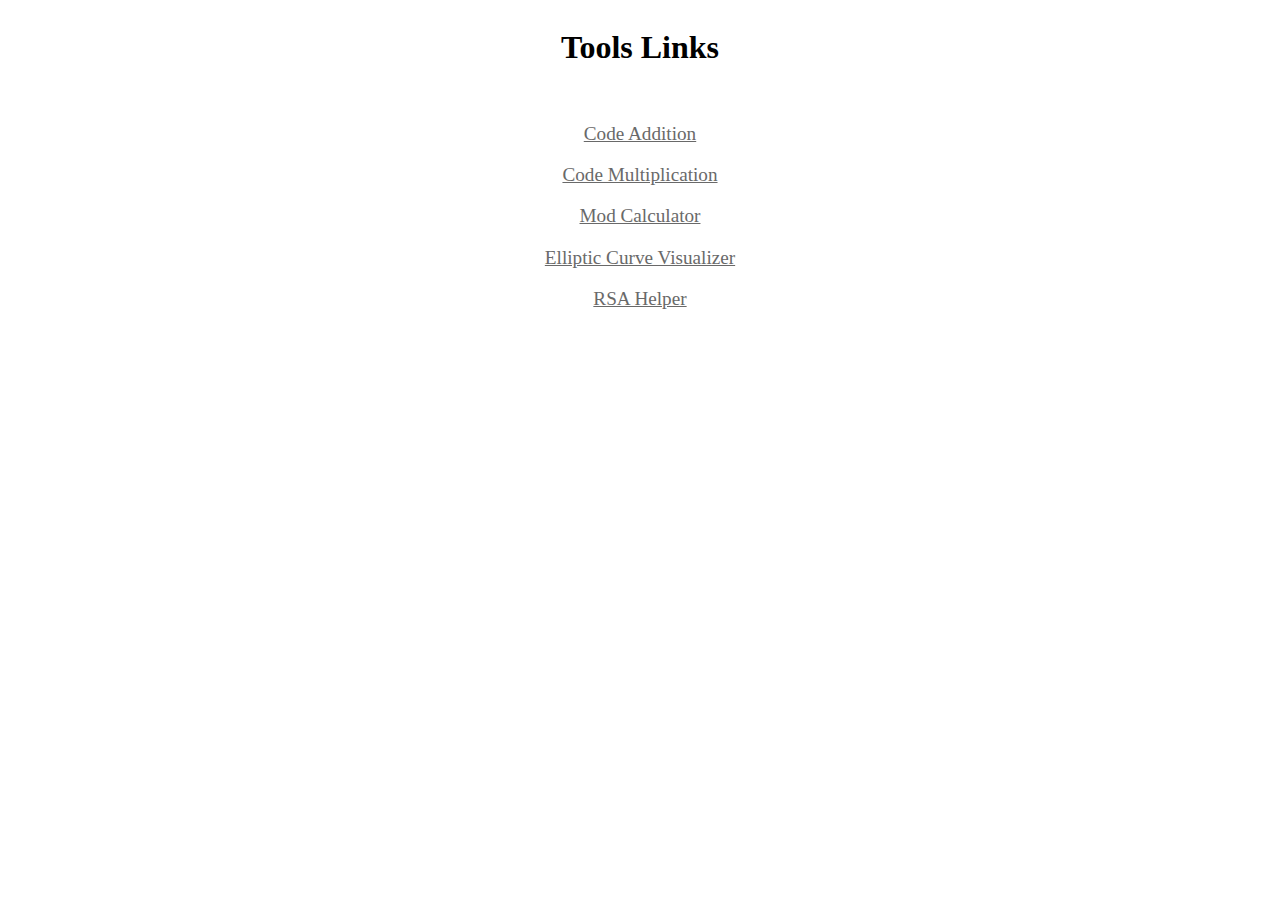
<file: tools/index.html>
<!DOCTYPE html>
<html lang="en">

<head>
    <meta charset="utf-8">
    <title>Tools Links</title>
    <link rel="stylesheet" href="index.css">
</head>

<body>
    <h1>Tools Links</h1>
    <ul>
        <li><a href="code_add.html">Code Addition</a></li>
        <li><a href="code_mult.html">Code Multiplication</a></li>
        <li><a href="mod_calculator.html">Mod Calculator</a></li>
        <li><a href="elliptic_curve.html">Elliptic Curve Visualizer</a></li>
        <li><a href="rsa_helper.html">RSA Helper</a></li>
    </ul>
</body>

</html>
</file>
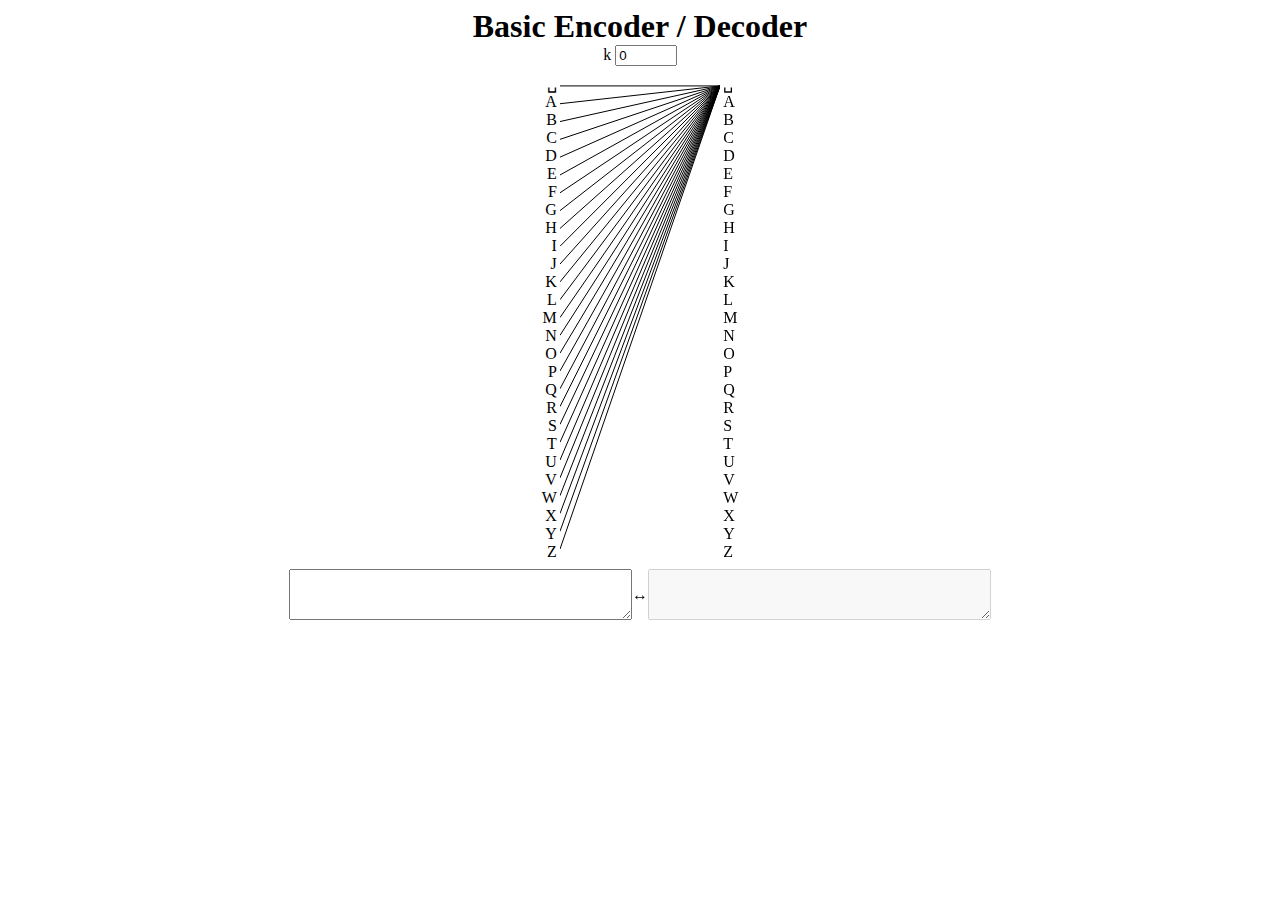
<file: tools/code.html>
<!DOCTYPE html>
<html lang="en">
  <head>
    <meta charset="utf-8">
    <title>Encoder - Decoder</title>
    <link rel="stylesheet" href="code.css">
  </head>
  <body>
    <h1>Basic Encoder / Decoder</h1>
    <div>
      <label for="k">k</label>
      <input id="k" type="number" name="k" required value="0" onchange="all_lines(); encode();">
    </div>
    <div id="corresp">
      <div id="start_alphabet">
        <span>␣</span>
        <span>A</span>
        <span>B</span>
        <span>C</span>
        <span>D</span>
        <span>E</span>
        <span>F</span>
        <span>G</span>
        <span>H</span>
        <span>I</span>
        <span>J</span>
        <span>K</span>
        <span>L</span>
        <span>M</span>
        <span>N</span>
        <span>O</span>
        <span>P</span>
        <span>Q</span>
        <span>R</span>
        <span>S</span>
        <span>T</span>
        <span>U</span>
        <span>V</span>
        <span>W</span>
        <span>X</span>
        <span>Y</span>
        <span>Z</span>
      </div>
      <canvas id="lines_corresp">
      </canvas>
      <div id="end_alphabet">
        <span>␣</span>
        <span>A</span>
        <span>B</span>
        <span>C</span>
        <span>D</span>
        <span>E</span>
        <span>F</span>
        <span>G</span>
        <span>H</span>
        <span>I</span>
        <span>J</span>
        <span>K</span>
        <span>L</span>
        <span>M</span>
        <span>N</span>
        <span>O</span>
        <span>P</span>
        <span>Q</span>
        <span>R</span>
        <span>S</span>
        <span>T</span>
        <span>U</span>
        <span>V</span>
        <span>W</span>
        <span>X</span>
        <span>Y</span>
        <span>Z</span>
      </div>
    </div>
    <div id="translate">
      <textarea name="start_text" id="start_text" cols="40" rows="3" onkeyup="encode();"></textarea>
      <p>↔</p>
      <textarea name="end_text" id="end_text" cols="40" rows="3" onkeyup="decode();"></textarea>
    </div>
  </body>
  <script src="code.js"></script>
</html>
</file>
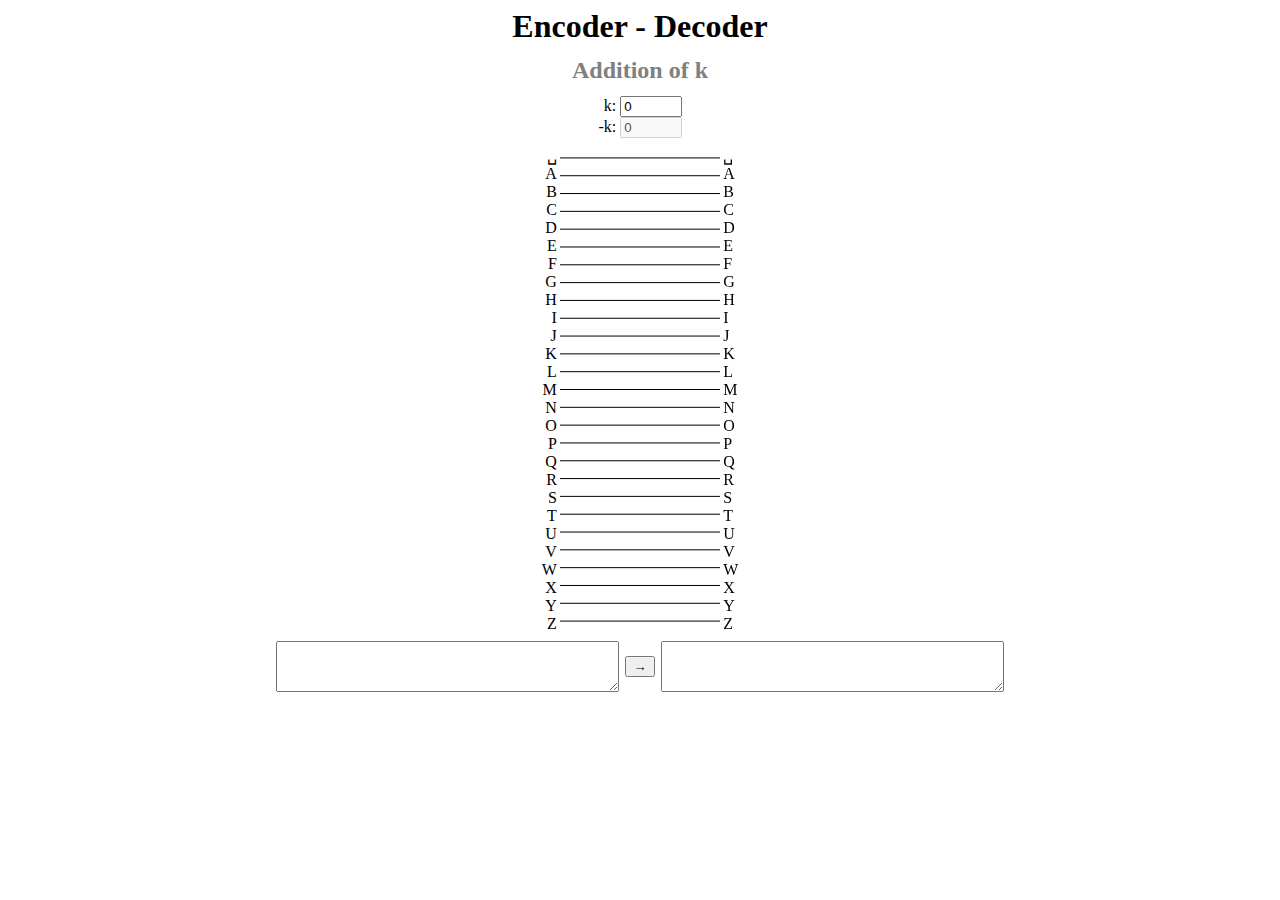
<file: tools/code_add.html>
<!DOCTYPE html>
<html lang="en">
  <head>
    <meta charset="utf-8">
    <title>Add Encoder</title>
    <link rel="stylesheet" href="code.css">
  </head>
  <body>
    <h1>Encoder - Decoder</h1>
    <h2>Addition of k</h2>
    <div id="input">
      <div>
        <label for="k">k:</label>
        <input id="k" type="number" name="k" required value="0" onchange="all_lines(); translate();">
      </div>
      <div>
        <label for="i_k">-k:</label>
        <input id="i_k" type="number" name="i_k" value="0" disabled>
      </div>
    </div>
    <div id="corresp">
      <div id="start_alphabet">
        <span>␣</span>
        <span>A</span>
        <span>B</span>
        <span>C</span>
        <span>D</span>
        <span>E</span>
        <span>F</span>
        <span>G</span>
        <span>H</span>
        <span>I</span>
        <span>J</span>
        <span>K</span>
        <span>L</span>
        <span>M</span>
        <span>N</span>
        <span>O</span>
        <span>P</span>
        <span>Q</span>
        <span>R</span>
        <span>S</span>
        <span>T</span>
        <span>U</span>
        <span>V</span>
        <span>W</span>
        <span>X</span>
        <span>Y</span>
        <span>Z</span>
      </div>
      <canvas id="lines_corresp">
      </canvas>
      <div id="end_alphabet">
        <span>␣</span>
        <span>A</span>
        <span>B</span>
        <span>C</span>
        <span>D</span>
        <span>E</span>
        <span>F</span>
        <span>G</span>
        <span>H</span>
        <span>I</span>
        <span>J</span>
        <span>K</span>
        <span>L</span>
        <span>M</span>
        <span>N</span>
        <span>O</span>
        <span>P</span>
        <span>Q</span>
        <span>R</span>
        <span>S</span>
        <span>T</span>
        <span>U</span>
        <span>V</span>
        <span>W</span>
        <span>X</span>
        <span>Y</span>
        <span>Z</span>
      </div>
    </div>
    <div id="translate">
      <textarea name="start_text" id="start_text" cols="40" rows="3" onkeyup="encode();"></textarea>
      <button id="direction" onclick="change_direction();">↔</button>
      <textarea name="end_text" id="end_text" cols="40" rows="3" onkeyup="decode();"></textarea>
    </div>
  </body>
  <script src="code_add.js"></script>
</html>
</file>
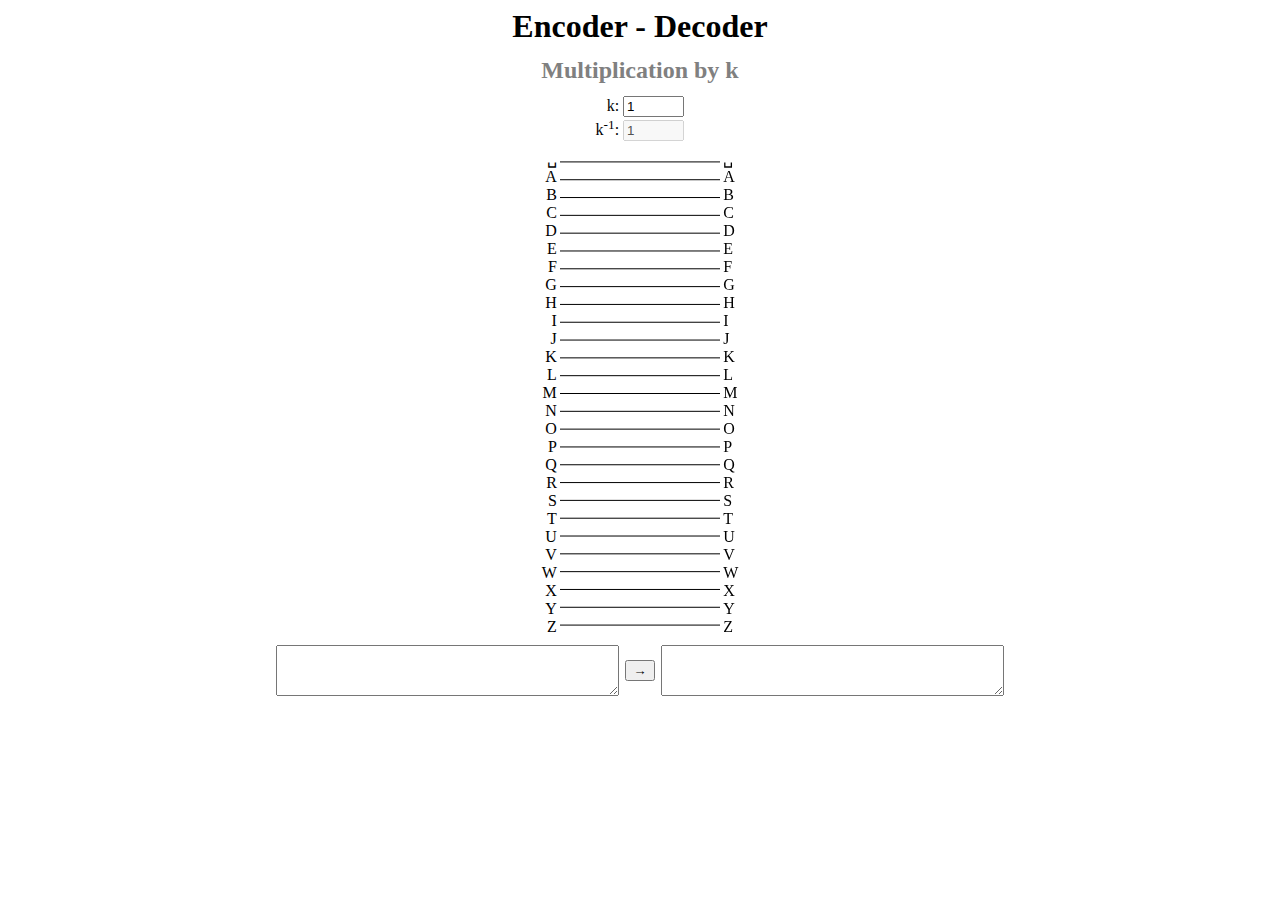
<file: tools/code_mult.html>
<!DOCTYPE html>
<html lang="en">
  <head>
    <meta charset="utf-8">
    <title>Mult Encoder</title>
    <link rel="stylesheet" href="code.css">
  </head>
  <body>
    <h1>Encoder - Decoder</h1>
    <h2>Multiplication by k</h2>
    <div id="input">
      <div>
        <label for="k">k:</label>
        <input id="k" type="number" name="k" required value="1" onchange="all_lines(); translate();">
      </div>
      <div>
        <label for="i_k">k<sup>-1</sup>:</label>
        <input id="i_k" type="number" name="i_k" value="1" disabled>
      </div>
    </div>
    <div id="corresp">
      <div id="start_alphabet">
        <span>␣</span>
        <span>A</span>
        <span>B</span>
        <span>C</span>
        <span>D</span>
        <span>E</span>
        <span>F</span>
        <span>G</span>
        <span>H</span>
        <span>I</span>
        <span>J</span>
        <span>K</span>
        <span>L</span>
        <span>M</span>
        <span>N</span>
        <span>O</span>
        <span>P</span>
        <span>Q</span>
        <span>R</span>
        <span>S</span>
        <span>T</span>
        <span>U</span>
        <span>V</span>
        <span>W</span>
        <span>X</span>
        <span>Y</span>
        <span>Z</span>
      </div>
      <canvas id="lines_corresp">
      </canvas>
      <div id="end_alphabet">
        <span>␣</span>
        <span>A</span>
        <span>B</span>
        <span>C</span>
        <span>D</span>
        <span>E</span>
        <span>F</span>
        <span>G</span>
        <span>H</span>
        <span>I</span>
        <span>J</span>
        <span>K</span>
        <span>L</span>
        <span>M</span>
        <span>N</span>
        <span>O</span>
        <span>P</span>
        <span>Q</span>
        <span>R</span>
        <span>S</span>
        <span>T</span>
        <span>U</span>
        <span>V</span>
        <span>W</span>
        <span>X</span>
        <span>Y</span>
        <span>Z</span>
      </div>
    </div>
    <div id="translate">
      <textarea name="start_text" id="start_text" cols="40" rows="3" onkeyup="encode();"></textarea>
      <button id="direction" onclick="change_direction();">↔</button>
      <textarea name="end_text" id="end_text" cols="40" rows="3" onkeyup="decode();"></textarea>
    </div>
  </body>
  <script src="code_mult.js"></script>
</html>
</file>
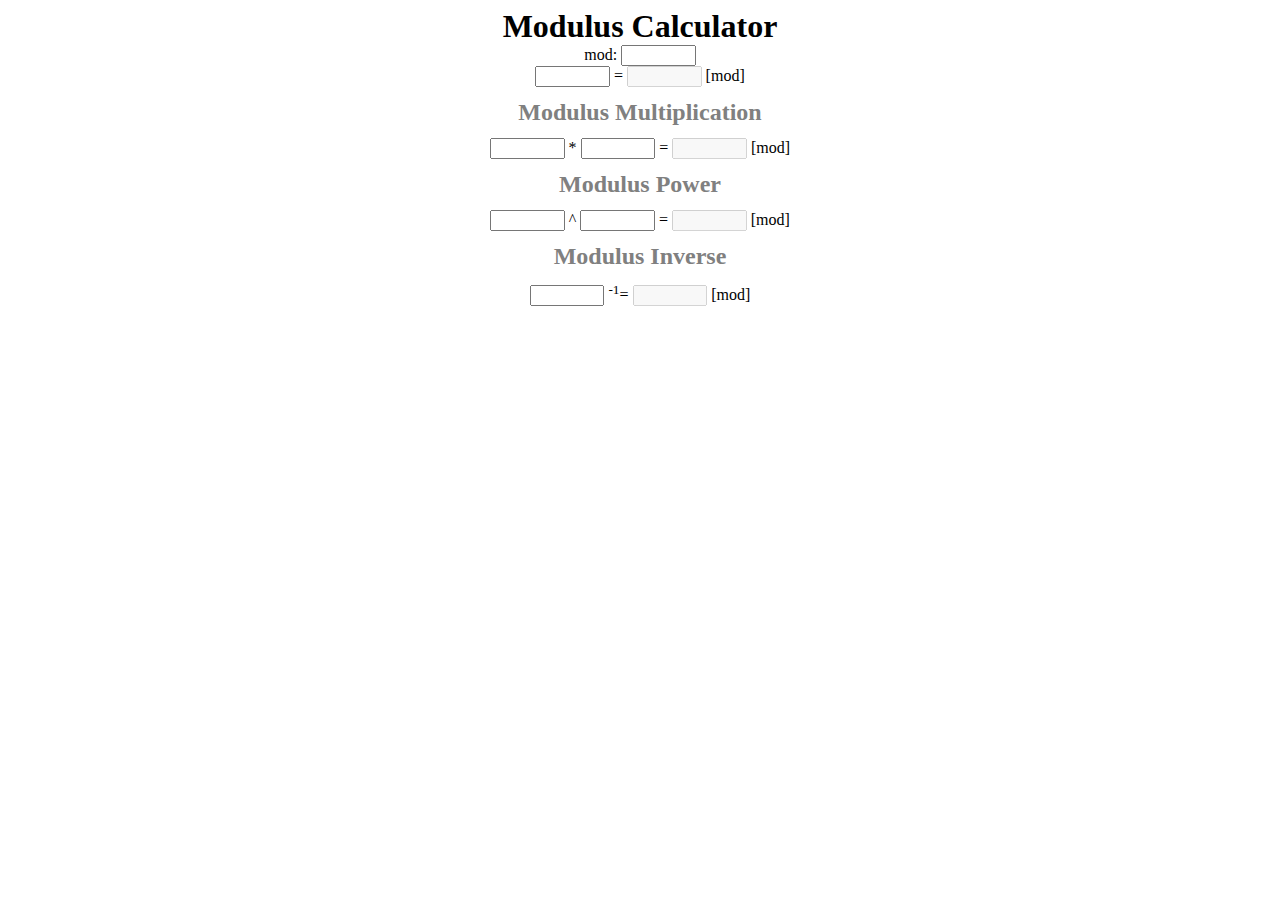
<file: tools/mod_calculator.html>
<!DOCTYPE html>
<html lang="en">
  <head>
    <meta charset="utf-8">
    <title>Mod Calculator</title>
    <link rel="stylesheet" href="mod_calculator.css">
  </head>
  <body>
    <h1>Modulus Calculator</h1>
    <div>
        <label for="mod">mod:</label>
        <input id="mod" type="number" name="mod" required onchange="update_mod();">
    </div>
    <div>
        <input id="n" type="number" name="n" required onchange="update_simpl();">
        <span>=</span>
        <input id="simpl" type="number" name="simpl" required disabled>
        <span class="mod">[mod]</span>
    </div>

    <h2>Modulus Multiplication</h2>
    <div>
        <input id="x" type="number" name="x" required onchange="update_mult();">
        <span>*</span>
        <input id="y" type="number" name="y" required onchange="update_mult();">
        <span>=</span>
        <input id="mult" type="number" name="mult" required disabled>
        <span class="mod">[mod]</span>
    </div>

    <h2>Modulus Power</h2>
    <div>
        <input id="z" type="number" name="x" required onchange="update_pow();">
        <span>^</span>
        <input id="e" type="number" name="e" required onchange="update_pow();">
        <span>=</span>
        <input id="pow" type="number" name="pow" required disabled>
        <span class="mod">[mod]</span>
    </div>

    <h2>Modulus Inverse</h2>
    <div>
        <input id="a" type="number" name="a" required onchange="update_inv();">
        <span><sup>-1</sup>=</span>
        <input id="inv" type="number" name="inv" required disabled>
        <span class="mod">[mod]</span>
    </div>
    
  </body>
  <script src="mod_calculator.js"></script>
</html>
</file>
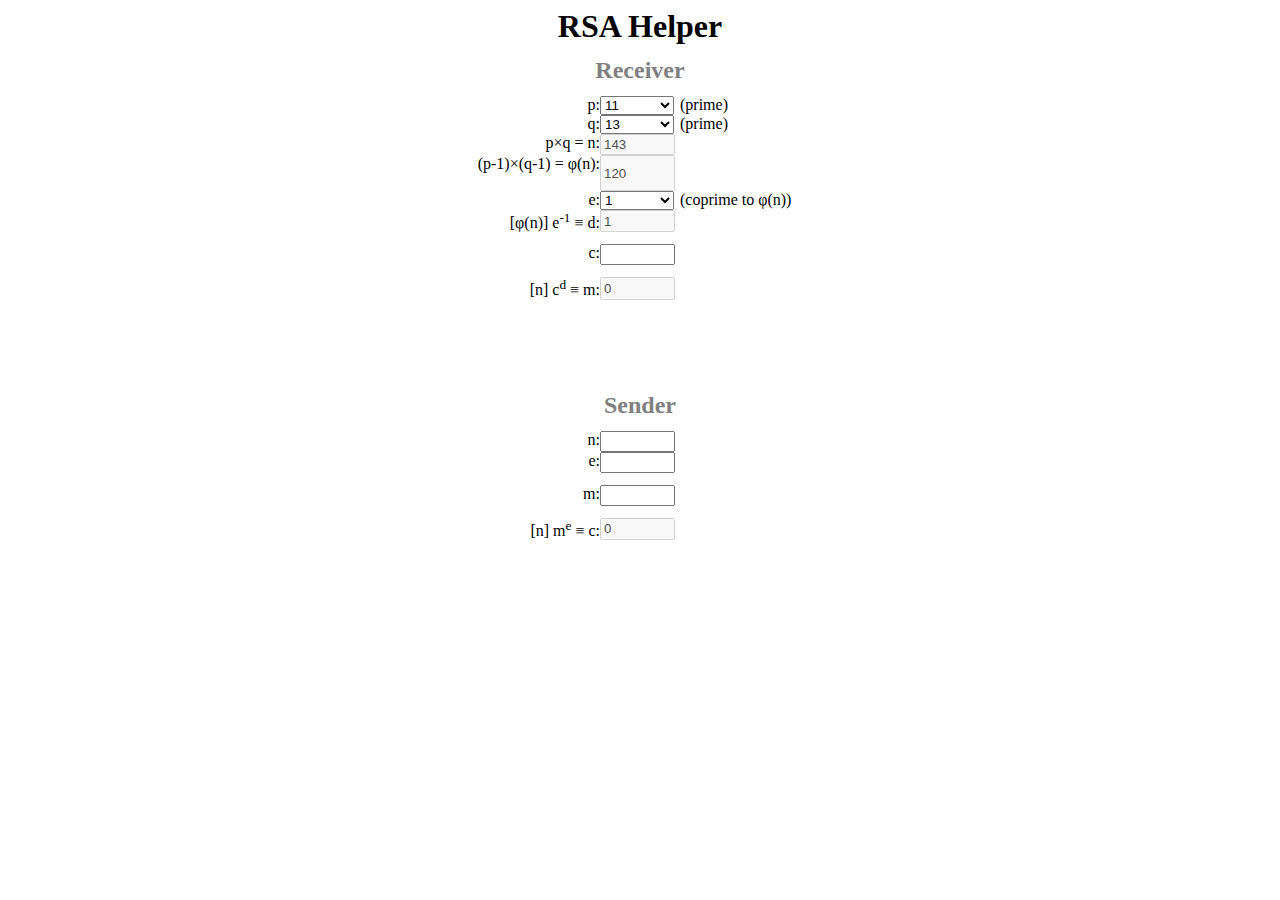
<file: tools/rsa_helper.html>
<!DOCTYPE html>
<html lang="en">
  <head>
    <meta charset="utf-8" />
    <title>RSA Helper</title>
    <link rel="stylesheet" href="rsa_helper.css" />
  </head>
  <body>
    <h1>RSA Helper</h1>
    <h2>Receiver</h2>
    <div class="inputs">
      <label>p:</label>
      <select id="p" onchange="calc_n(); calc_phi_n(); calc_options_e();">
        <option value="2">2</option>
        <option value="3">3</option>
        <option value="5">5</option>
        <option value="7">7</option>
        <option value="11" selected>11</option>
        <option value="13">13</option>
        <option value="17">17</option>
        <option value="19">19</option>
        <option value="23">23</option>
        <option value="29">29</option>
        <option value="31">31</option>
        <option value="37">37</option>
        <option value="41">41</option>
        <option value="43">43</option>
        <option value="47">47</option>
        <option value="53">53</option>
        <option value="59">59</option>
        <option value="61">61</option>
        <option value="67">67</option>
        <option value="71">71</option>
        <option value="73">73</option>
        <option value="79">79</option>
        <option value="83">83</option>
        <option value="89">89</option>
        <option value="97">97</option>
        <option value="101">101</option>
        <option value="103">103</option>
        <option value="107">107</option>
        <option value="109">109</option>
        <option value="113">113</option>
        <option value="127">127</option>
        <option value="131">131</option>
        <option value="137">137</option>
        <option value="139">139</option>
        <option value="149">149</option>
        <option value="151">151</option>
        <option value="157">157</option>
        <option value="163">163</option>
        <option value="167">167</option>
        <option value="173">173</option>
        <option value="179">179</option>
        <option value="181">181</option>
        <option value="191">191</option>
        <option value="193">193</option>
        <option value="197">197</option>
        <option value="199">199</option>
        <option value="211">211</option>
        <option value="223">223</option>
        <option value="227">227</option>
        <option value="229">229</option>
        <option value="233">233</option>
        <option value="239">239</option>
        <option value="241">241</option>
        <option value="251">251</option>
        <option value="257">257</option>
        <option value="263">263</option>
        <option value="269">269</option>
        <option value="271">271</option>
        <option value="277">277</option>
        <option value="281">281</option>
        <option value="283">283</option>
        <option value="293">293</option>
        <option value="307">307</option>
        <option value="311">311</option>
        <option value="313">313</option>
        <option value="317">317</option>
        <option value="331">331</option>
        <option value="337">337</option>
        <option value="347">347</option>
        <option value="349">349</option>
        <option value="353">353</option>
        <option value="359">359</option>
        <option value="367">367</option>
        <option value="373">373</option>
        <option value="379">379</option>
        <option value="383">383</option>
        <option value="389">389</option>
        <option value="397">397</option>
        <option value="401">401</option>
        <option value="409">409</option>
        <option value="419">419</option>
        <option value="421">421</option>
        <option value="431">431</option>
        <option value="433">433</option>
        <option value="439">439</option>
        <option value="443">443</option>
        <option value="449">449</option>
        <option value="457">457</option>
        <option value="461">461</option>
        <option value="463">463</option>
        <option value="467">467</option>
        <option value="479">479</option>
        <option value="487">487</option>
        <option value="491">491</option>
        <option value="499">499</option>
        <option value="503">503</option>
        <option value="509">509</option>
        <option value="521">521</option>
        <option value="523">523</option>
        <option value="541">541</option>
        <option value="547">547</option>
        <option value="557">557</option>
        <option value="563">563</option>
        <option value="569">569</option>
        <option value="571">571</option>
        <option value="577">577</option>
        <option value="587">587</option>
        <option value="593">593</option>
        <option value="599">599</option>
        <option value="601">601</option>
        <option value="607">607</option>
        <option value="613">613</option>
        <option value="617">617</option>
        <option value="619">619</option>
        <option value="631">631</option>
        <option value="641">641</option>
        <option value="643">643</option>
        <option value="647">647</option>
        <option value="653">653</option>
        <option value="659">659</option>
        <option value="661">661</option>
        <option value="673">673</option>
        <option value="677">677</option>
        <option value="683">683</option>
        <option value="691">691</option>
        <option value="701">701</option>
        <option value="709">709</option>
        <option value="719">719</option>
        <option value="727">727</option>
        <option value="733">733</option>
        <option value="739">739</option>
        <option value="743">743</option>
        <option value="751">751</option>
        <option value="757">757</option>
        <option value="761">761</option>
        <option value="769">769</option>
        <option value="773">773</option>
        <option value="787">787</option>
        <option value="797">797</option>
        <option value="809">809</option>
        <option value="811">811</option>
        <option value="821">821</option>
        <option value="823">823</option>
        <option value="827">827</option>
        <option value="829">829</option>
        <option value="839">839</option>
        <option value="853">853</option>
        <option value="857">857</option>
        <option value="859">859</option>
        <option value="863">863</option>
        <option value="877">877</option>
        <option value="881">881</option>
        <option value="883">883</option>
        <option value="887">887</option>
        <option value="907">907</option>
        <option value="911">911</option>
        <option value="919">919</option>
        <option value="929">929</option>
        <option value="937">937</option>
        <option value="941">941</option>
        <option value="947">947</option>
        <option value="953">953</option>
        <option value="967">967</option>
        <option value="971">971</option>
        <option value="977">977</option>
        <option value="983">983</option>
        <option value="991">991</option>
        <option value="997">997</option>
      </select>
      <span>(prime)</span>
      <label>q:</label>
      <select id="q" onchange="calc_n(); calc_phi_n(); calc_options_e();">
        <option value="2">2</option>
        <option value="3">3</option>
        <option value="5">5</option>
        <option value="7">7</option>
        <option value="11">11</option>
        <option value="13" selected>13</option>
        <option value="17">17</option>
        <option value="19">19</option>
        <option value="23">23</option>
        <option value="29">29</option>
        <option value="31">31</option>
        <option value="37">37</option>
        <option value="41">41</option>
        <option value="43">43</option>
        <option value="47">47</option>
        <option value="53">53</option>
        <option value="59">59</option>
        <option value="61">61</option>
        <option value="67">67</option>
        <option value="71">71</option>
        <option value="73">73</option>
        <option value="79">79</option>
        <option value="83">83</option>
        <option value="89">89</option>
        <option value="97">97</option>
        <option value="101">101</option>
        <option value="103">103</option>
        <option value="107">107</option>
        <option value="109">109</option>
        <option value="113">113</option>
        <option value="127">127</option>
        <option value="131">131</option>
        <option value="137">137</option>
        <option value="139">139</option>
        <option value="149">149</option>
        <option value="151">151</option>
        <option value="157">157</option>
        <option value="163">163</option>
        <option value="167">167</option>
        <option value="173">173</option>
        <option value="179">179</option>
        <option value="181">181</option>
        <option value="191">191</option>
        <option value="193">193</option>
        <option value="197">197</option>
        <option value="199">199</option>
        <option value="211">211</option>
        <option value="223">223</option>
        <option value="227">227</option>
        <option value="229">229</option>
        <option value="233">233</option>
        <option value="239">239</option>
        <option value="241">241</option>
        <option value="251">251</option>
        <option value="257">257</option>
        <option value="263">263</option>
        <option value="269">269</option>
        <option value="271">271</option>
        <option value="277">277</option>
        <option value="281">281</option>
        <option value="283">283</option>
        <option value="293">293</option>
        <option value="307">307</option>
        <option value="311">311</option>
        <option value="313">313</option>
        <option value="317">317</option>
        <option value="331">331</option>
        <option value="337">337</option>
        <option value="347">347</option>
        <option value="349">349</option>
        <option value="353">353</option>
        <option value="359">359</option>
        <option value="367">367</option>
        <option value="373">373</option>
        <option value="379">379</option>
        <option value="383">383</option>
        <option value="389">389</option>
        <option value="397">397</option>
        <option value="401">401</option>
        <option value="409">409</option>
        <option value="419">419</option>
        <option value="421">421</option>
        <option value="431">431</option>
        <option value="433">433</option>
        <option value="439">439</option>
        <option value="443">443</option>
        <option value="449">449</option>
        <option value="457">457</option>
        <option value="461">461</option>
        <option value="463">463</option>
        <option value="467">467</option>
        <option value="479">479</option>
        <option value="487">487</option>
        <option value="491">491</option>
        <option value="499">499</option>
        <option value="503">503</option>
        <option value="509">509</option>
        <option value="521">521</option>
        <option value="523">523</option>
        <option value="541">541</option>
        <option value="547">547</option>
        <option value="557">557</option>
        <option value="563">563</option>
        <option value="569">569</option>
        <option value="571">571</option>
        <option value="577">577</option>
        <option value="587">587</option>
        <option value="593">593</option>
        <option value="599">599</option>
        <option value="601">601</option>
        <option value="607">607</option>
        <option value="613">613</option>
        <option value="617">617</option>
        <option value="619">619</option>
        <option value="631">631</option>
        <option value="641">641</option>
        <option value="643">643</option>
        <option value="647">647</option>
        <option value="653">653</option>
        <option value="659">659</option>
        <option value="661">661</option>
        <option value="673">673</option>
        <option value="677">677</option>
        <option value="683">683</option>
        <option value="691">691</option>
        <option value="701">701</option>
        <option value="709">709</option>
        <option value="719">719</option>
        <option value="727">727</option>
        <option value="733">733</option>
        <option value="739">739</option>
        <option value="743">743</option>
        <option value="751">751</option>
        <option value="757">757</option>
        <option value="761">761</option>
        <option value="769">769</option>
        <option value="773">773</option>
        <option value="787">787</option>
        <option value="797">797</option>
        <option value="809">809</option>
        <option value="811">811</option>
        <option value="821">821</option>
        <option value="823">823</option>
        <option value="827">827</option>
        <option value="829">829</option>
        <option value="839">839</option>
        <option value="853">853</option>
        <option value="857">857</option>
        <option value="859">859</option>
        <option value="863">863</option>
        <option value="877">877</option>
        <option value="881">881</option>
        <option value="883">883</option>
        <option value="887">887</option>
        <option value="907">907</option>
        <option value="911">911</option>
        <option value="919">919</option>
        <option value="929">929</option>
        <option value="937">937</option>
        <option value="941">941</option>
        <option value="947">947</option>
        <option value="953">953</option>
        <option value="967">967</option>
        <option value="971">971</option>
        <option value="977">977</option>
        <option value="983">983</option>
        <option value="991">991</option>
        <option value="997">997</option>
      </select>
      <span>(prime)</span>
      <label for="n">p×q = n:</label>
      <input type="number" id="n" name="n" disabled />
      <br />
      <label for="phi_n">(p-1)×(q-1) = φ(n):</label>
      <input type="number" id="phi_n" name="phi_n" disabled />
      <br />
      <br />
      <label for="e">e:</label>
      <select id="e" onchange="calc_d();"></select>
      <span>(coprime to φ(n))</span>
      <label for="d">[φ(n)] e<sup>-1</sup> ≡ d:</label>
      <input type="number" id="d" name="d" disabled />
      <br />

      <span class="space"></span>
      <span class="space"></span>
      <span class="space"></span>

      <label for="c">c:</label>
      <input type="number" id="c" name="c" onchange="calc_m();" />
      <br />

      <span class="space"></span>
      <span class="space"></span>
      <span class="space"></span>

      <label for="m">[n] c<sup>d</sup> ≡ m:</label>
      <input type="number" id="m" name="m" disabled />
      <br />
    </div>

    <span class="big-space"></span>

    <h2>Sender</h2>
    <div class="inputs">
      <label for="n_sender">n:</label>
      <input
        type="number"
        id="n_sender"
        name="n_sender"
        onchange="calc_sender_c();"
      />
      <br />
      <label for="e_sender">e:</label>
      <input
        type="number"
        id="e_sender"
        name="e_sender"
        onchange="calc_sender_c();"
      />
      <br />

      <span class="space"></span>
      <span class="space"></span>
      <span class="space"></span>

      <label for="m_sender">m:</label>
      <input
        type="number"
        id="m_sender"
        name="m_sender"
        onchange="calc_sender_c();"
      />
      <br />

      <span class="space"></span>
      <span class="space"></span>
      <span class="space"></span>

      <label for="c_sender">[n] m<sup>e</sup> ≡ c:</label>
      <input type="number" id="c_sender" name="c_sender" disabled />
      <br />
    </div>
  </body>
  <script src="rsa_helper.js"></script>
</html>
</file>
<file: tools/index.css>
body{
    display: flex;
    flex-direction: column;
    align-items: center;
    justify-content: center;
}
ul{
    padding: 0;
}
li{
    list-style: none;
    text-align: center;
    margin: 1em;
    font-size: larger;
}
a{
    color: dimgray;
}
</file>
<file: tools/code.css>
body{
    display: flex;
    flex-direction: column;
    align-items: center;
}
h1{
    text-align: center;
    margin: 0;
}
h2{
    margin: 0.5em;
    color: grey;
}
#corresp{
    display: flex;
    margin: 0.5em;
}
#start_alphabet{
    display: flex;
    flex-direction: column;
    text-align: right;
}
#lines_corresp{
    margin: 0.2em;
}
#end_alphabet{
    display: flex;
    flex-direction: column;
    text-align: left;
}
canvas{
    width: 10em;
}
#input{
    display: flex;
    flex-direction: column;
    align-items: flex-end;
}
#k{
    width: 4em;
}
#i_k{
    width: 4em;
}
#translate{
    display: flex;
    align-items: center;
}
#direction{
    margin: 0.5em;
    text-align: center;
}
@media (max-width: 1024px) {
    #translate{
        flex-direction: column;
    }
    #direction{
        transform: rotate(90deg);
        height: 3em;
        font-size: 1em;
    }
    body {
        font-size: 2.5em;
    }
    input{
        font-size: 1.1em;
    }
    textarea{
        font-size: 1.1em;
    }
}
</file>
<file: tools/mod_calculator.css>
body{
    display: flex;
    flex-direction: column;
    align-items: center;
}
h1{
    text-align: center;
    margin: 0;
}
h2{
    margin: 0.5em;
    color: grey;
}
input{
    width: 5em;
}

@media (max-width: 1024px) {
    body {
        font-size: 1em;
    }
    input{
        font-size: 0.8em;
    }
}
</file>
<file: tools/rsa_helper.css>
body{
    display: flex;
    flex-direction: column;
    align-items: center;
}
h1{
    text-align: center;
    margin: 0;
}
h2{
    margin: 0.5em;
    color: grey;
}
input[type="number"]{
    width: 5em;
    -moz-appearance: textfield;
}
input{
    width: 5em;
}
select{
    width: 5.55em;
}
label{
    text-align: right;
}
.inputs{
    display: grid;
    grid-template-columns: 1fr 5em 1fr;
}
.space{
    height: 0.75em;
}
.big-space{
    height: 5em;
}
</file>
